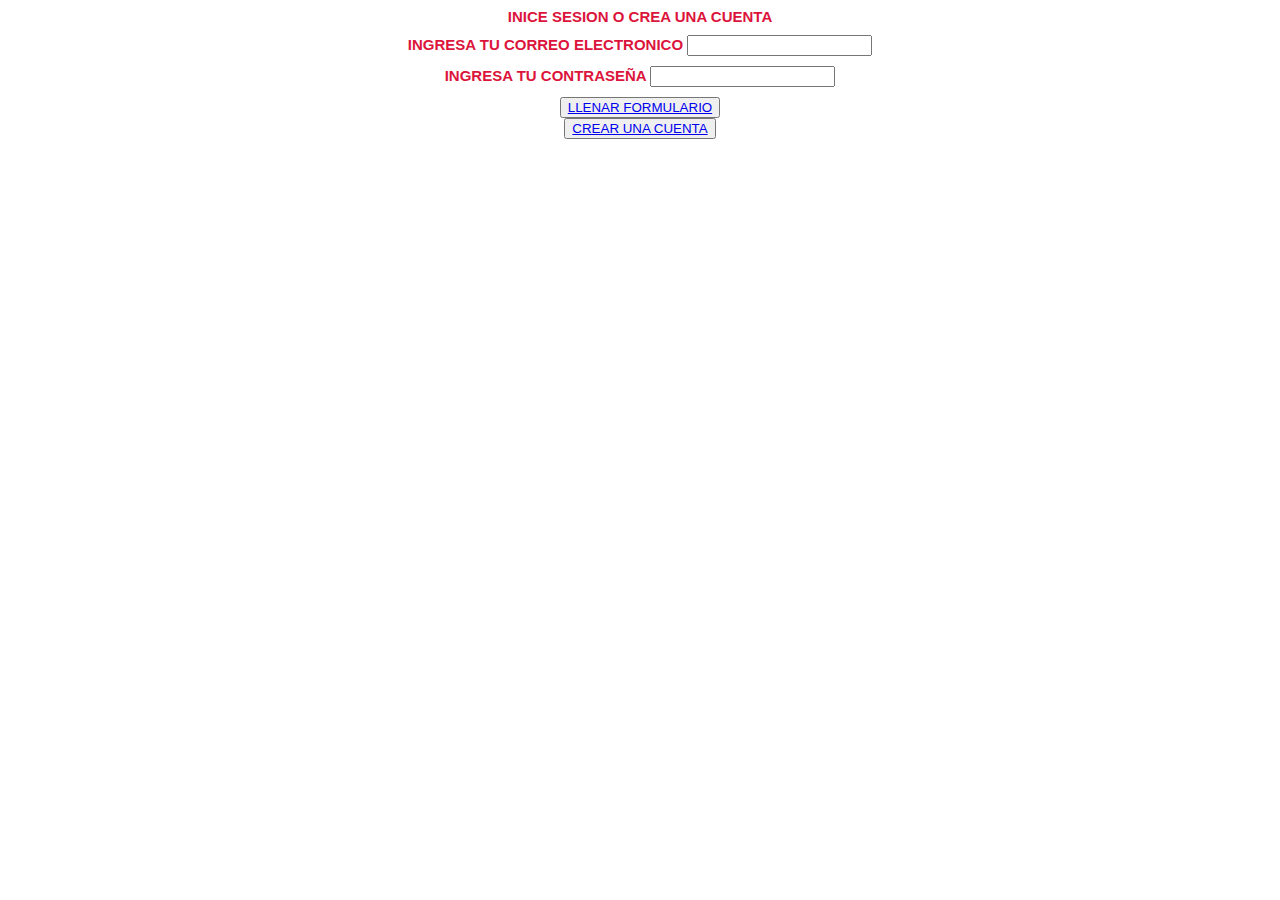
<file: index.html>
<html lang="en">
<head>
    <meta charset="UTF-8">
    <meta http-equiv="X-UA-Compatible" content="IE=edge">
    <meta name="viewport" content="width=device-width, initial-scale=1.0">
    <link rel="stylesheet" href="style.css">
    <title>Document</title>
</head>
<body background="https://i.pinimg.com/564x/3a/ab/87/3aab87ed5f0c9e622aba58d0d122e206.jpg">
<form >
    <h1>INICE SESION O CREA UNA CUENTA</h1>
  <h1> <label for="tt">INGRESA TU CORREO ELECTRONICO</label>
    <input type="email" name="" id="tt"></h1>
    <h1><label for="rr">INGRESA TU CONTRASEÑA</label>
    <input type="password" name="" id="rr"></h1>
   <center><button><a href="sig.html">LLENAR FORMULARIO</a></button></center> 
   <center><button><a href="CREA.html">CREAR UNA CUENTA</a></button></center>


    

    

  
</form>

   

</body>
</html>
</file>
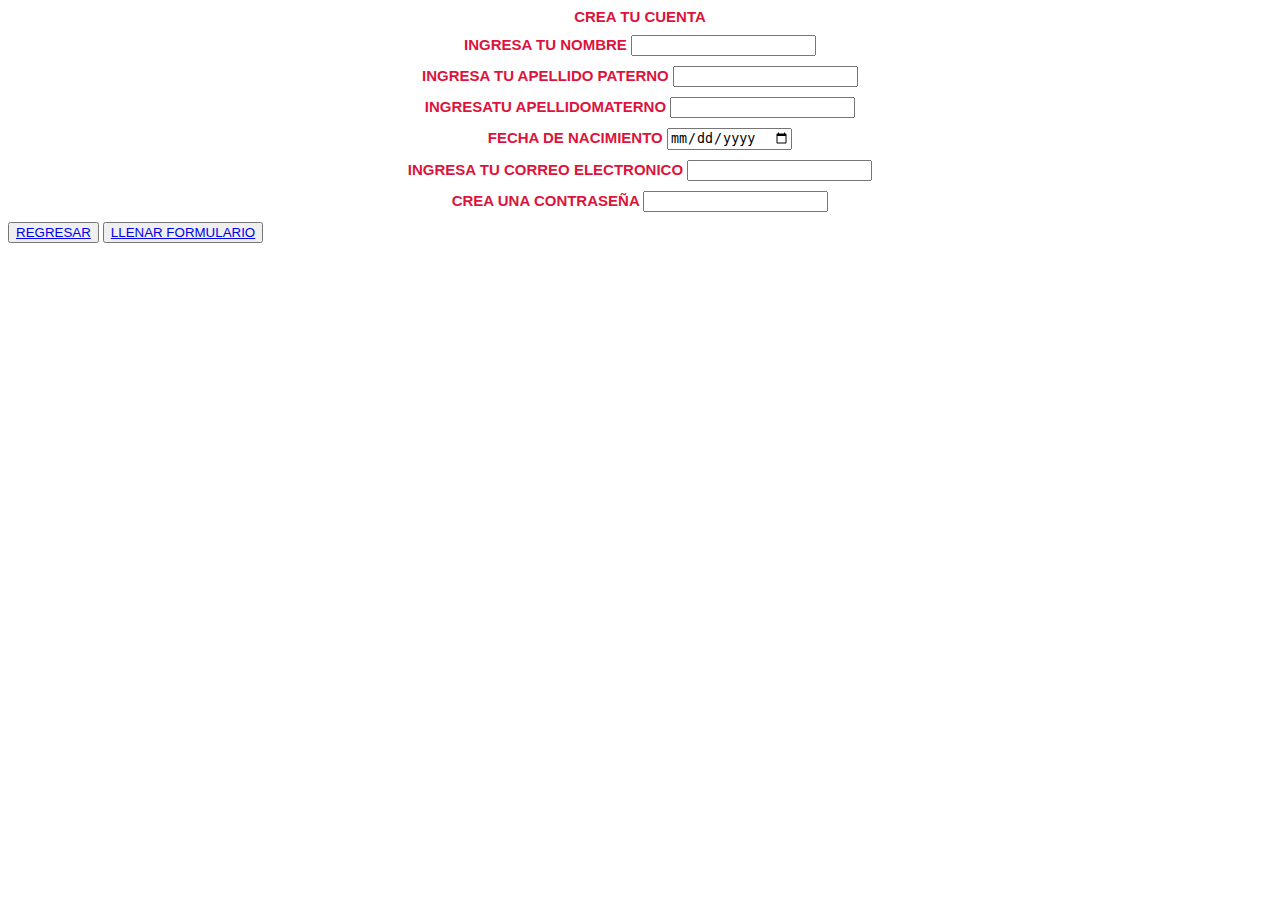
<file: CREA.html>
<html lang="en">
<head>
    <meta charset="UTF-8">
    <meta http-equiv="X-UA-Compatible" content="IE=edge">
    <meta name="viewport" content="width=device-width, initial-scale=1.0">
    <link rel="stylesheet" href="style.css">
    <title>Document</title>
</head>
<body background="https://i.pinimg.com/564x/21/13/d0/2113d0f9b16caba24129ad5255db0ea6.jpg">
    <form >
        <h1>CREA TU CUENTA</h1>
        <H1><label for="rr">INGRESA TU NOMBRE</label>
        <input type="text" id="rr"></H1>
        <h1><label for="gg">INGRESA TU APELLIDO PATERNO</label>
        <input type="text" id="gg"></h1>
        <h1><label for="yy">INGRESATU APELLIDOMATERNO</label>
        <input type="text" id="yy"></h1>
        <h1><label for="ww">FECHA DE NACIMIENTO</label>
        <input type="date" id="ww"></h1>
      <h1> <label for="tt">INGRESA TU CORREO ELECTRONICO</label>
            <input type="email" name="" id="tt"></h1>
            <h1><label for="rr">CREA UNA CONTRASEÑA</label>
            <input type="password" name="" id="rr"></h1>
            <button><a href="index.html">REGRESAR</a></button>
            <BUtton><a href="sig.html">LLENAR FORMULARIO</a></BUtton>






    </form>
    
</body>
</html>
</file>
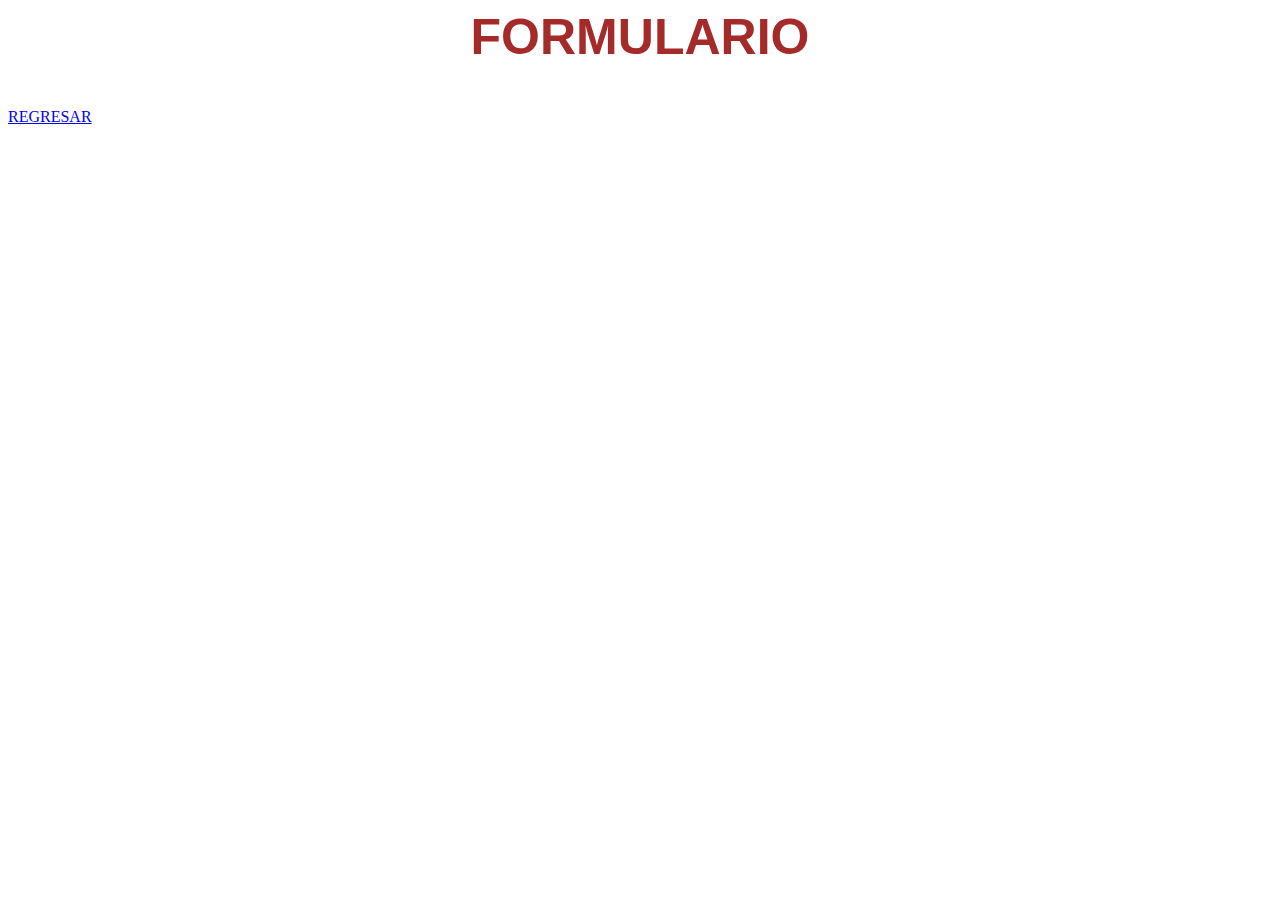
<file: sig.html>
<html lang="en">
<head>
    <meta charset="UTF-8">
    <meta http-equiv="X-UA-Compatible" content="IE=edge">
    <meta name="viewport" content="width=device-width, initial-scale=1.0">
    <link rel="stylesheet" href="style.css">
    <title>Document</title>
</head>
<body background="https://i.pinimg.com/564x/9f/61/f5/9f61f5706149741457040e0bc2f2da17.jpg">
    <h2>FORMULARIO</h2>
    <a href="index.html">REGRESAR</a>
    
</body>
</html>
</file>
<file: style.css>
h1{
    font-size: 15px;
    text-align: center;
    font-family: 'Gill Sans', 'Gill Sans MT', Calibri, 'Trebuchet MS', sans-serif;
    color: crimson;
}
h2{
    font-size: 50PX;
    font-family: 'Gill Sans', 'Gill Sans MT', Calibri, 'Trebuchet MS', sans-serif;
    text-align: center;
    color: brown;
}
</file>
